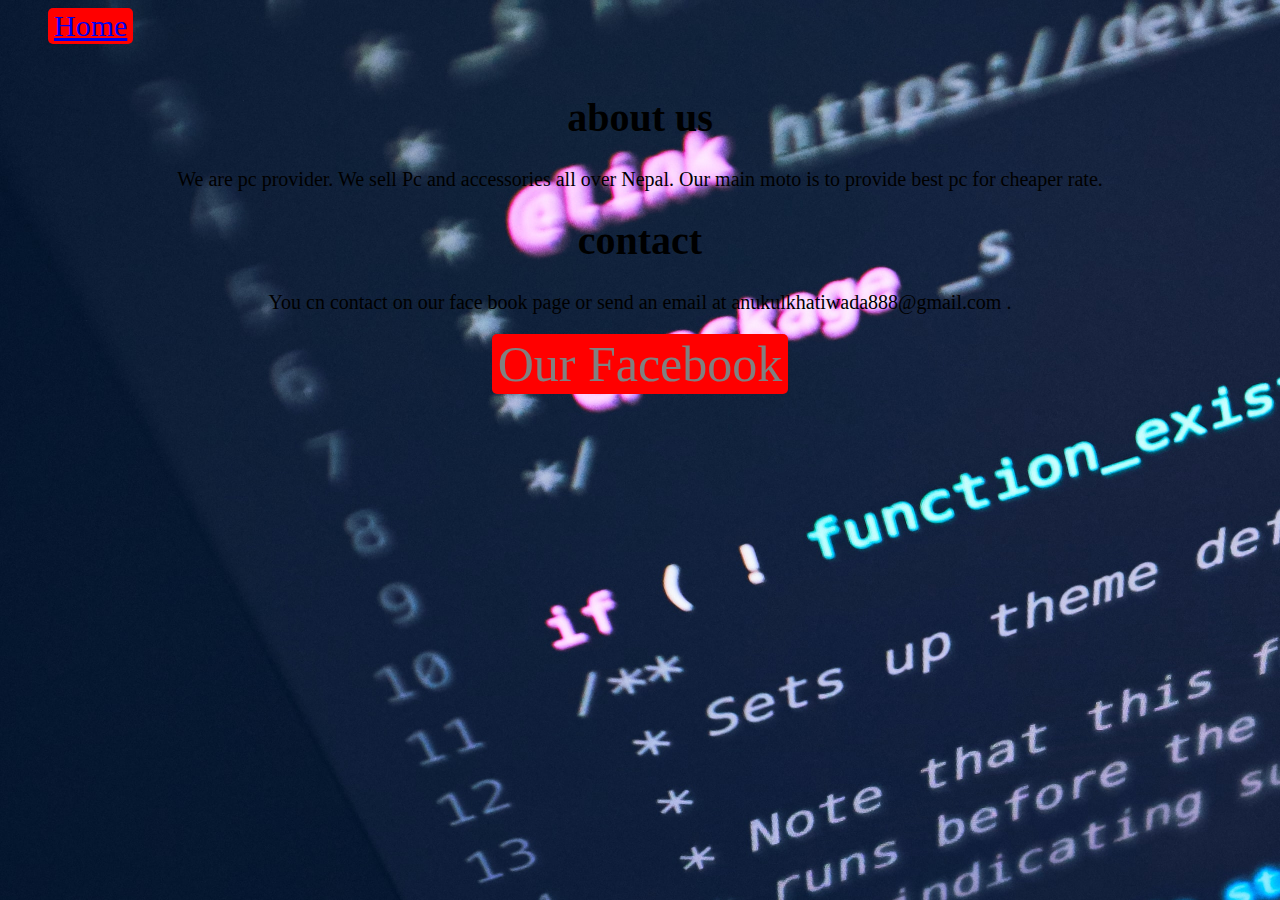
<file: about us.html>
<html>
<head>
  <meta http-equiv="Content-Type" content="text/html;charset=UTF-8">
  <title>Document</title>
  <link rel="stylesheet" type="text/css" href="style.css">
</head>
<body>
  
   <ul>
    
 <button class="home"> 
 <a href="index.Html">Home
 </button></a><br>
 </br>

  
</ul>

  <center><h1 >about us</h1>
  <p>We are pc provider. We sell Pc and accessories all over Nepal. Our main moto is to provide best pc for cheaper rate. </p>
  <p></p>
  <p></p>
  <h1>contact </h1>
  <p>You cn contact on our face book page or send an email at anukulkhatiwada888@gmail.com .
  </p>
    <p>
   
    <a href='https://www.facebook.com/profile.php?id=100083823540034'><button class="B">Our Facebook</button></a> </center>
    
    
  </p>
</body>
</html>
</file>
<file: style.css>
body {
    font-size: 15pt;
    background-image: url(Tech.jpg);
    background-size: 3000px;
}
  .A {
    font-size: 50px;
     color: #ff0000;
     
     }

  .B{
    font-size: 50px;
    color: grey;
    font: 13px;
    font-family: Roboto;
    border: none;
    background: #ff0000;
    border-radius: 5px;
  }
.logo{
  image-resolution: 10px;
}
.txt1{
  font-size:20px;
}
.bar{
  border-top: 1px;
  border-bottom: 1px;
  border-color: white;
}
ul {
  display: block;
   width: 60px;
}
.home{
font-size: 30px;
  color: grey;
  font: 13px;
  font-family: Roboto;
  border: none;
  background: #ff0000;
  border-radius: 5px;
  
  
}
  
body{
  background-image: url(Tech.jpg)
}
.frame {
resize: 15px;
}
</file>
